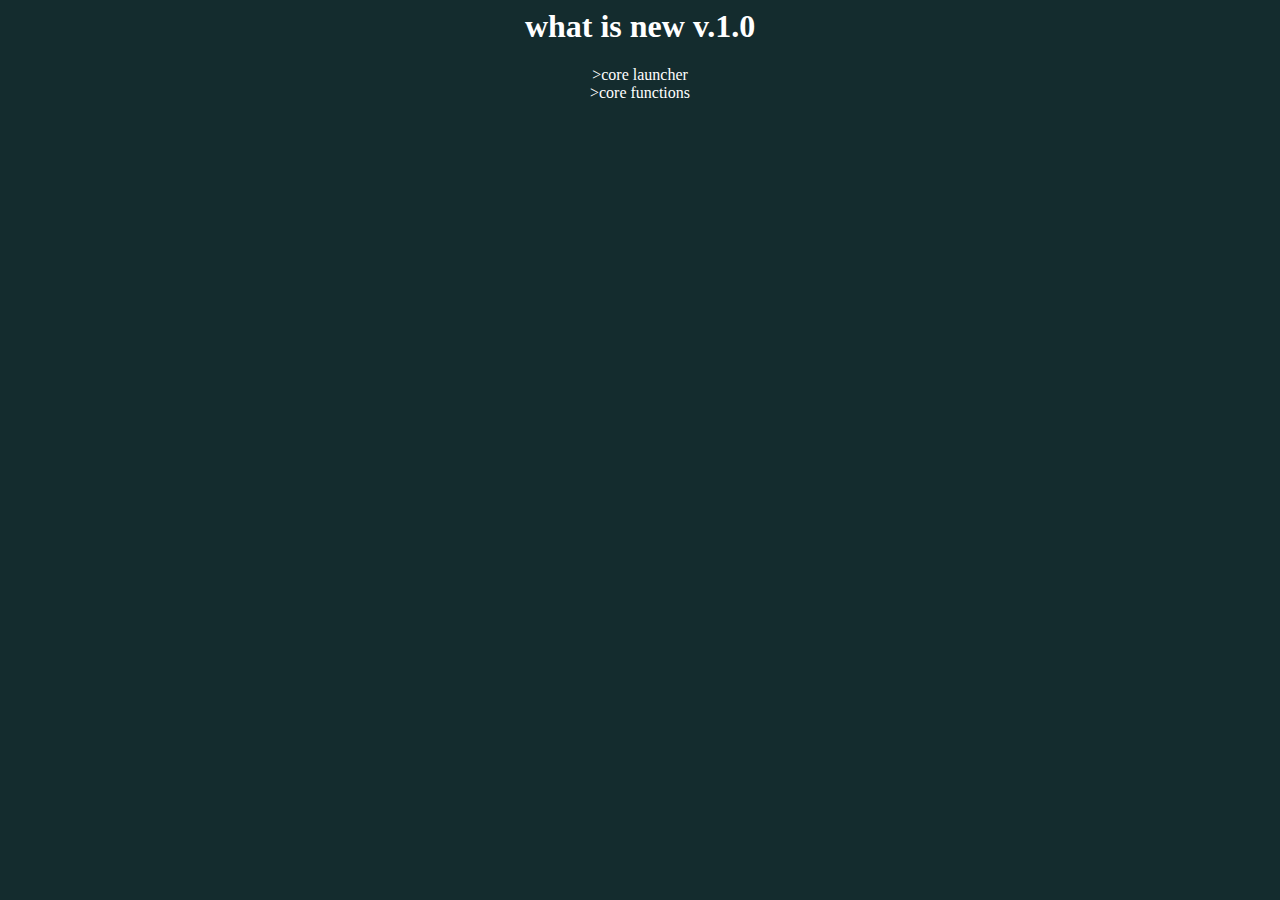
<file: wn/whatisnewv1.0..html>
<html>
<head>
<style>
h1 {text-align: center;}
h2 {text-align: left;}
h3 {text-align: right;}
p {text-align: center;}
p2 {text-align: left;}
p3 {text-align: right;}
div {text-align: center;}
div2 {text-align: left;}
div3 {text-align: right;}
</style>
</head>
<body>
<title>hypergames</title>
<link rel="stylesheet" href="mystyle.css">
<h1>what is new v.1.0</h1>
<div>>core launcher</div>
<div>>core functions</div>
</file>
<file: wn/mystyle.css>
body {
background-color: #142c2e;
}
.button {
  background-color: #4CAF50; /* Green */
  border: none;
  color: white;
  padding: 15px 32px;
  text-align: center;
  text-decoration: none;
  display: inline-block;
  font-size: 16px;
}

.btn-group .button:hover {
  background-color: #3e8e41;
}

.button {font-size: 12px;}
.button {padding: 12px 28px;}
.button {border-radius: 8px;}
.button {
  transition-duration: 0.4s;
}

.button:hover {
  background-color: green; /* white */
  color: white;
}
.dropbtn {
  background-color: #4CAF50;
  color: white;
  padding: 16px;
  font-size: 16px;
  border: none;
}

.dropdown {
  position: relative;
  display: inline-block;
}

.dropdown-content {
  display: none;
  position: absolute;
  background-color: #f1f1f1;
  min-width: 160px;
  box-shadow: 0px 8px 16px 0px rgba(0,0,0,0.2);
  z-index: 1;
}

.dropdown-content a {
  color: black;
  padding: 12px 16px;
  text-decoration: none;
  display: block;
}

.dropdown-content a:hover {background-color: #ddd;}

.dropdown:hover .dropdown-content {display: block;}

.dropdown:hover .dropbtn {background-color: #3e8e41;}

.dropdown-content a {font-size: 12px;}
.dropdown-content a {padding: 12px 28px;}
.dropdown-content a {border-radius: 8px;}
.dropdown-content a {
  transition-duration: 0.4s;
}
.dropdown:hover {font-size: 12px;}
.dropdown:hover {padding: 12px 28px;}
.dropdown:hover {border-radius: 8px;}
.dropdown:hover {
  transition-duration: 0.4s;
}
.dropbtn {font-size: 12px;}
.dropbtn {padding: 12px 28px;}
.dropbtn {border-radius: 8px;}
.dropbtn {
  transition-duration: 0.4s;
}


/*! Generated by Font Squirrel (https://www.fontsquirrel.com) on June 17, 2022 */



@font-face {
    font-family: 'recursivesans_linear_light';
    src: url('recursive-variablefont_caslcrsvmonoslntwght-webfont.woff2') format('woff2'),
         url('recursive-variablefont_caslcrsvmonoslntwght-webfont.woff') format('woff');
    font-weight: normal;
    font-style: cursive;

}
h1 {
    color: white;
    }
div {
    color: white;
}
</file>
